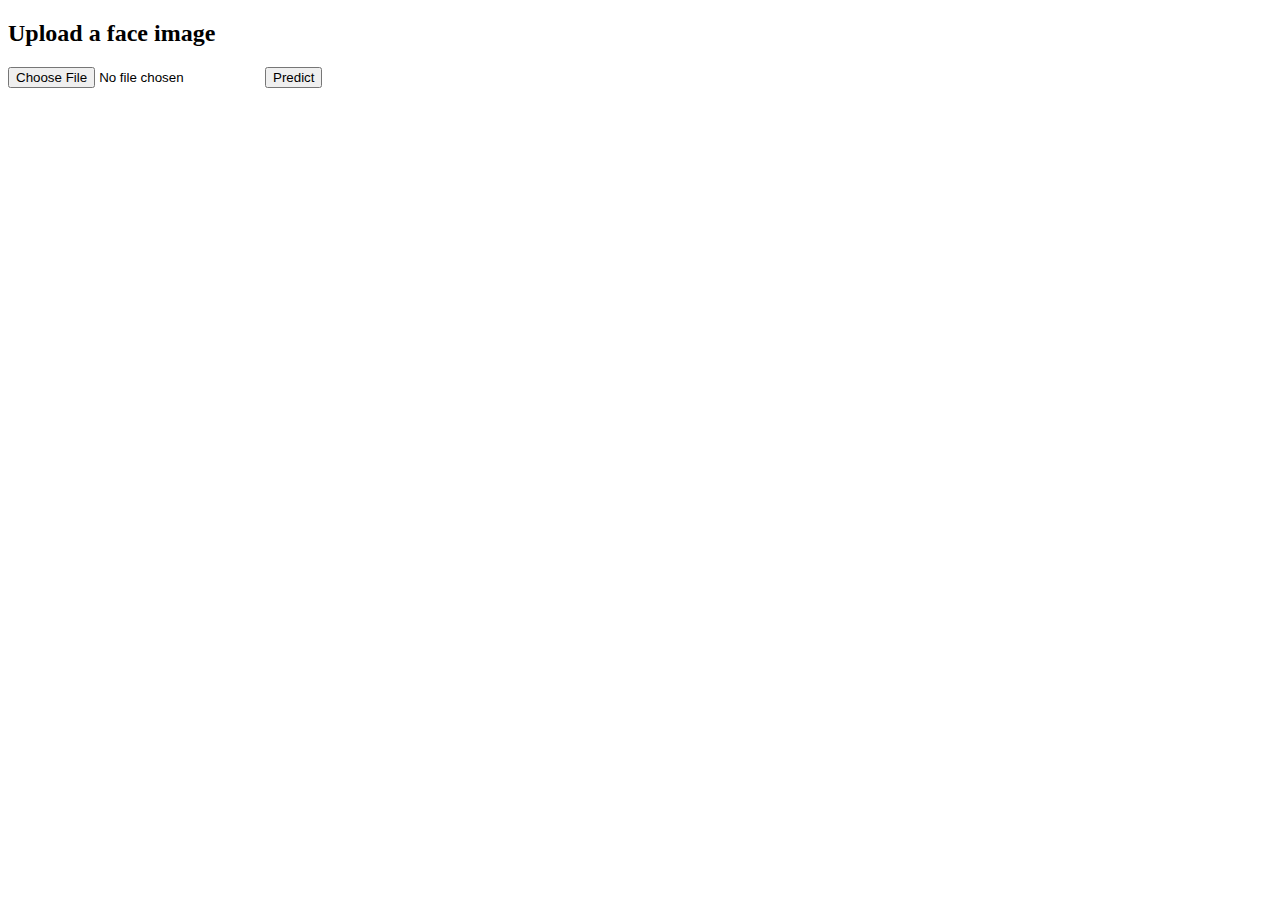
<file: gutemp/index.html>
<!doctype html>
<html>
<head><title>Facial Recognition</title></head>
<body>
<h2>Upload a face image</h2>
<form action="/" method="POST" enctype="multipart/form-data">
  <input type="file" name="image" required>
  <input type="submit" value="Predict">
</form>
</body>
</html>
</file>
